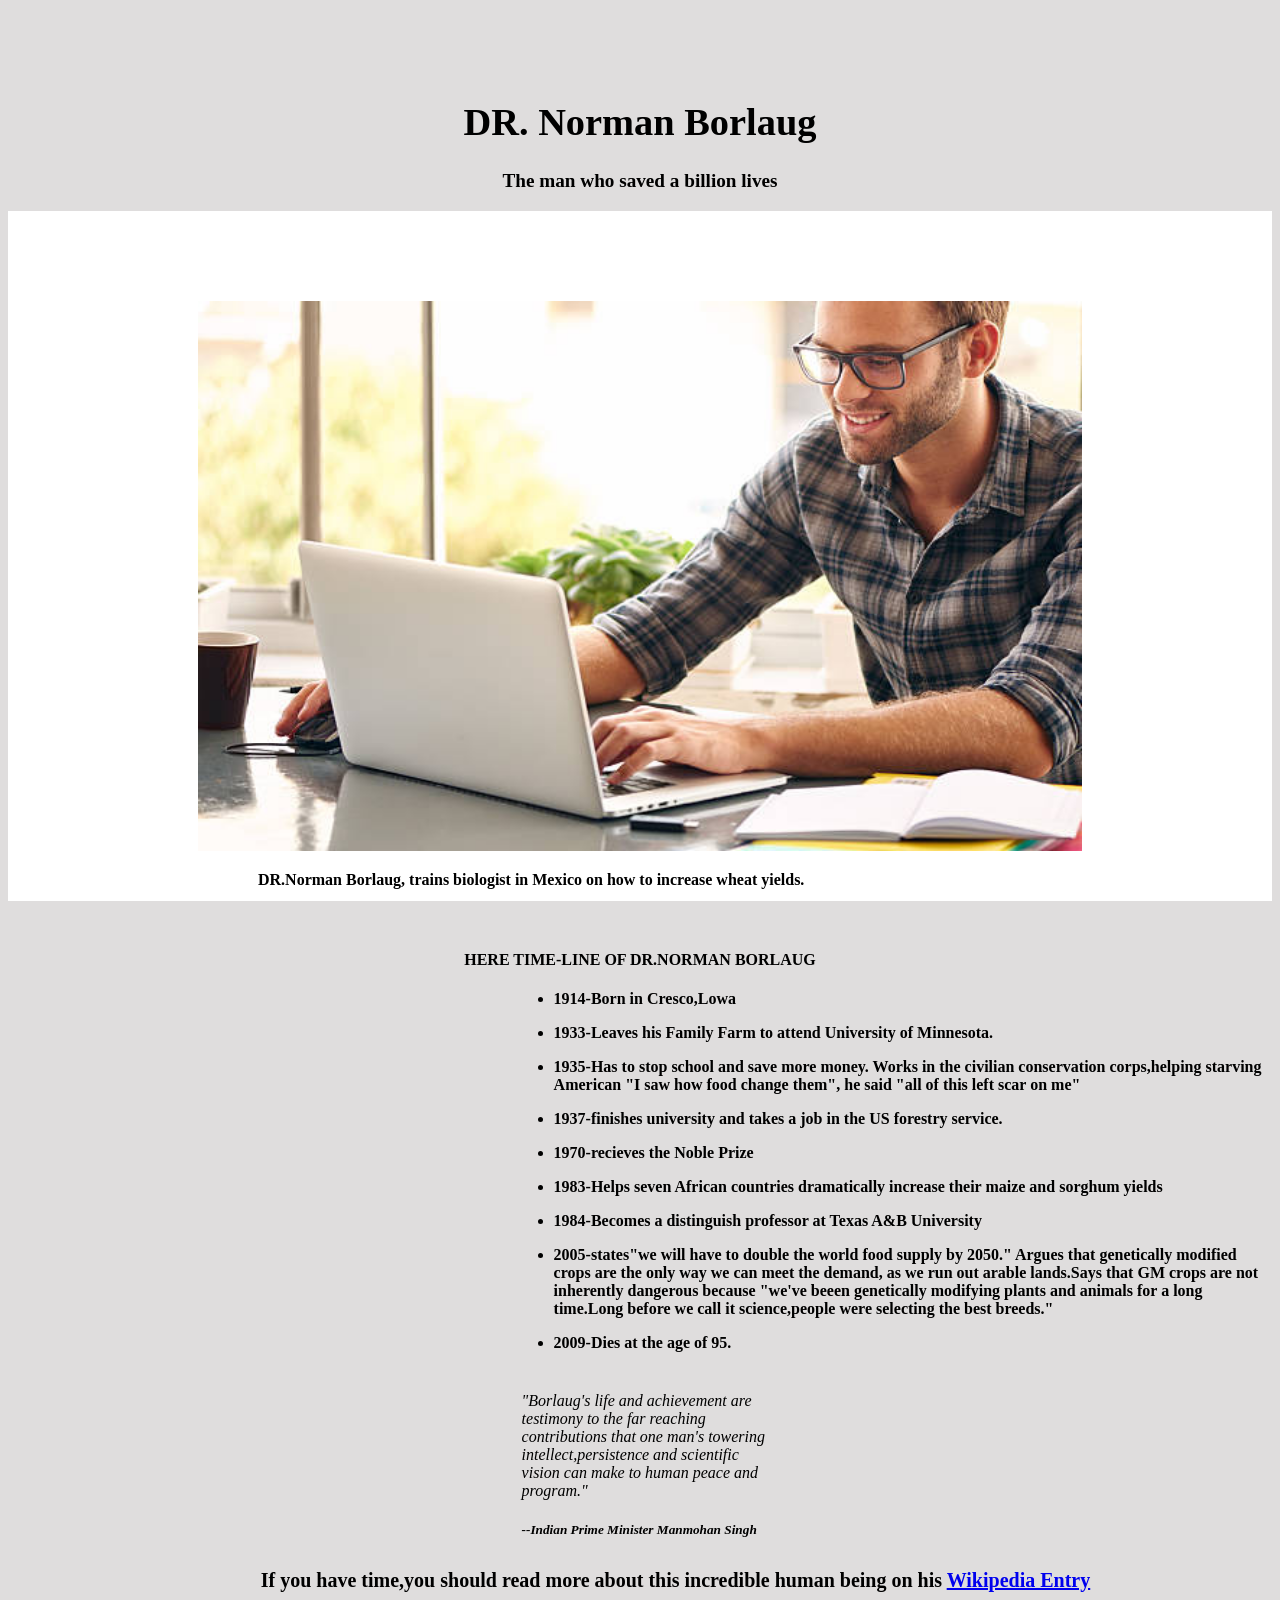
<file: index.html>
<!DOCTYPE html>
<html lang="en">
<head>
    <meta charset="UTF-8">
    <meta name="viewport" content="width=device-width, initial-scale=1.0, shrink-to-fit=no">
    <title>Tribute</title>
    <link rel="stylesheet" href="tribute.css">
</head>
<body>
    <div id="main">

        <div id="title">
            <h1>DR. Norman Borlaug</h1>
            <p>The man who saved a billion lives</p>
        </div>

        <div id="img-div">
              <img src="img/picture.jpg" alt="" class="img">
              <p id="img-caption">DR.Norman Borlaug, trains biologist in Mexico on how to increase wheat
                  yields.
              </p>
        </div>

        <div id="tribute-info">
            <h4>HERE TIME-LINE OF DR.NORMAN BORLAUG</h4>
        </div>
        <div id="info">
            <ul>
                <li>1914-Born in Cresco,Lowa</li>
            </ul>
            <ul>
                <li>1933-Leaves his Family Farm to attend University of Minnesota.</li>
            </ul>
            <ul>
                <li><p>1935-Has to stop school and save more money.
                        Works in the civilian conservation corps,helping starving 
                        American "I saw how food change them", he said "all of this
                        left scar on me"
                    </p>
                </li>
            </ul>
            <ul>
                <li><p>1937-finishes university and takes a job in the US forestry service.</p></li>
            </ul>
            <ul>
                <li>1970-recieves the Noble Prize</li>
            </ul>
            <ul>
                <li>1983-Helps seven African countries dramatically increase
                    their maize and sorghum yields
                </li>
            </ul>
            <ul>
                <li>1984-Becomes a distinguish professor at Texas A&B University</li>
            </ul>
            <ul>
                <li><p>2005-states"we will have to double the world food supply by 2050."
                    Argues that genetically modified crops are the only way we can meet the
                    demand, as we run out arable lands.Says that GM  crops are not inherently 
                    dangerous because "we've beeen genetically modifying plants and animals for 
                    a long time.Long before we call it science,people were selecting the best breeds."
               </p></li>
            </ul>
            <ul>
                <li>2009-Dies at the age of 95.</li>
            </ul>
        </div>

        <div id="information">
           <p> "Borlaug's life and achievement are testimony to the far reaching contributions
               that one man's towering intellect,persistence and scientific vision can make
               to human peace and program."</p>
            <h5>--Indian Prime Minister Manmohan Singh</h5>
        </div>
        <footer>
            If you have time,you should read more about this incredible human being on his <a href="https://en.wikipedia.org/wiki/Norman_Borlaug">Wikipedia Entry</a>
        </footer>
    </div>
</body>
</html>
</file>
<file: tribute.css>
body{
    background-color: rgb(223, 221, 221);
}
#title{
    text-align: center;
    font-weight: bolder;
    font-size: larger;
    margin-top:100px;
}
#img-div{
    background-color: white;
    width: 100%;
    height:600px;
    padding-top: 90px;
}
.img{
    width: 70%;
    height: 550px;
    margin-left: 15%;
}
#img-caption{
    font-weight: bolder;
    padding-left: 250px;
}
#tribute-info{
    text-align: center;
    margin-top:50px;
}
#info{
    font-weight: bold;
    margin-left:40%;
    margin-top:20px;
}
#information{
    width:20%;
    padding:8px;
    margin-left:40%;
    font-style: italic;
}
footer{
    font-weight:bolder;
    margin-left:20%;
    font-size:20px;
}
@media only screen and (max-width: 768px) {
    body{
        background-color: rgb(223, 221, 221);
    }
    #title{
        text-align: center;
        font-weight: bolder;
        font-size: larger;
        margin-top:100px;
    }
    #img-div{
        background-color: white;
        width: 100%;
        height:450px;
        padding-top: 90px;
    }
    .img{
        width: 70%;
        height: 400px;
        margin-left: 15%;
    }
    #img-caption{
        padding-left: 95px;
        font-size: 10px;
        padding-top:-10px;
    }
    #tribute-info{
        text-align: center;
        margin-top:50px;
        margin-left:-5%;
    }
    #info{
        font-weight: bold;
        margin-left:10%;
        margin-top:20px;
    }
    #information{
        width:50%;
        padding:8px;
        margin-left:20%;
        font-style: italic;
    }
    footer{
        font-weight:bolder;
        margin-left:10%;
        font-size:20px;
    }
}
</file>
